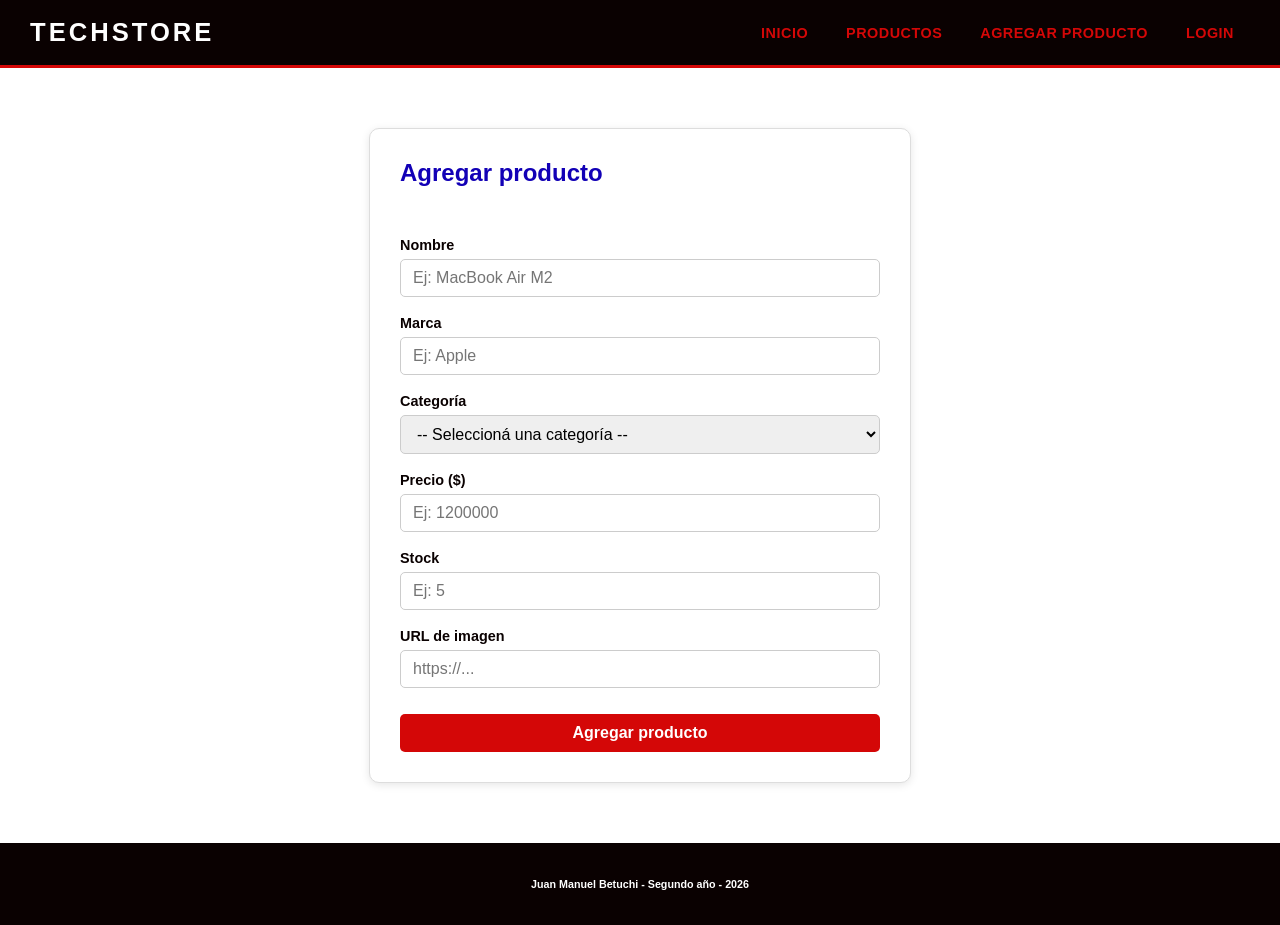
<file: agregar-producto.html>
<!DOCTYPE html>
<html lang='es'>

  <head>
    <meta charset='UTF-8'>
    <meta name='viewport' content='width=device-width, initial-scale=1.0'>
    <title>TechStore - Agregar producto</title>
    <link rel='stylesheet' href='estilos.css'>
  </head>

  <body>

    <header>
      <h1>TechStore</h1>
      <nav>
        <ul>
          <li><a href='index.html'>Inicio</a></li>
          <li><a href='productos.html'>Productos</a></li>
          <li><a href='agregar-producto.html'>Agregar producto</a></li>
          <li><a href='login.html'>Login</a></li>
        </ul>
      </nav>
    </header>

    <main>
      <section class='seccion-form'>
        <h2 style='margin-top:0'>Agregar producto</h2>
        <p id='mensaje' class='mensaje-exito'></p>

        <form id='form-producto'>

          <!-- Campos comunes -->
          <div class='campo'>
            <label for='nombre'>Nombre</label>
            <input type='text' id='nombre' required placeholder='Ej: MacBook Air M2'>
          </div>

          <div class='campo'>
            <label for='marca'>Marca</label>
            <input type='text' id='marca' required placeholder='Ej: Apple'>
          </div>

          <div class='campo'>
            <label for='categoria'>Categoría</label>
            <select id='categoria' required>
              <option value=''>-- Seleccioná una categoría --</option>
              <option value='notebook'>Notebook</option>
              <option value='celular'>Celular</option>
              <option value='auricular'>Auricular</option>
              <option value='monitor'>Monitor</option>
              <option value='pc_escritorio'>PC de escritorio</option>
            </select>
          </div>

          <div class='campo'>
            <label for='precio'>Precio ($)</label>
            <input type='number' id='precio' required min='0' placeholder='Ej: 1200000'>
          </div>

          <div class='campo'>
            <label for='stock'>Stock</label>
            <input type='number' id='stock' required min='0' placeholder='Ej: 5'>
          </div>

          <div class='campo'>
            <label for='imagen'>URL de imagen</label>
            <input type='url' id='imagen' placeholder='https://...'>
          </div>

          <!-- Campos de Notebook / PC escritorio -->
          <div id='campos-procesador' class='campos-extra' style='display:none'>
            <div class='campo'>
              <label for='procesador'>Procesador</label>
              <input type='text' id='procesador' placeholder='Ej: Intel Core i7'>
            </div>
            <div class='campo'>
              <label for='ramGB'>RAM (GB)</label>
              <input type='number' id='ramGB' min='1' placeholder='Ej: 16'>
            </div>
            <div class='campo'>
              <label for='almacenamientoGB'>Almacenamiento (GB)</label>
              <input type='number' id='almacenamientoGB' min='1' placeholder='Ej: 512'>
            </div>
          </div>

          <!-- Pantalla (Notebook y Celular) -->
          <div id='campo-pantalla' class='campos-extra' style='display:none'>
            <div class='campo'>
              <label for='pantallaPulgadas'>Pantalla (pulgadas)</label>
              <input type='number' id='pantallaPulgadas' min='1' step='0.1' placeholder='Ej: 13.6'>
            </div>
          </div>

          <!-- Campos de Notebook extra (almacenamiento ya está arriba) -->

          <!-- Campos de Celular -->
          <div id='campos-celular' class='campos-extra' style='display:none'>
            <div class='campo'>
              <label for='almacenamientoGB-celular'>Almacenamiento (GB)</label>
              <input type='number' id='almacenamientoGB-celular' min='1' placeholder='Ej: 128'>
            </div>
            <div class='campo'>
              <label for='bateriaMah'>Batería (mAh)</label>
              <input type='number' id='bateriaMah' min='1' placeholder='Ej: 4000'>
            </div>
            <div class='campo'>
              <label for='camaraMp'>Cámara (MP)</label>
              <input type='number' id='camaraMp' min='1' placeholder='Ej: 50'>
            </div>
          </div>

          <!-- Campos de Auricular -->
          <div id='campos-auricular' class='campos-extra' style='display:none'>
            <div class='campo'>
              <label for='tipo'>Tipo</label>
              <select id='tipo'>
                <option value='over-ear'>Over-ear</option>
                <option value='in-ear'>In-ear</option>
                <option value='on-ear'>On-ear</option>
              </select>
            </div>
            <div class='campo'>
              <label>
                <input type='checkbox' id='wireless'> Inalámbrico
              </label>
            </div>
            <div class='campo'>
              <label>
                <input type='checkbox' id='cancelacionRuido'> Cancelación de ruido
              </label>
            </div>
          </div>

          <!-- Campos de Monitor -->
          <div id='campos-monitor' class='campos-extra' style='display:none'>
            <div class='campo'>
              <label for='pulgadas'>Tamaño (pulgadas)</label>
              <input type='number' id='pulgadas' min='1' step='0.1' placeholder='Ej: 27'>
            </div>
            <div class='campo'>
              <label for='resolucion'>Resolución</label>
              <select id='resolucion'>
                <option value='1080p'>1080p</option>
                <option value='1440p'>1440p</option>
                <option value='4K'>4K</option>
              </select>
            </div>
            <div class='campo'>
              <label for='panelTipo'>Tipo de panel</label>
              <select id='panelTipo'>
                <option value='IPS'>IPS</option>
                <option value='VA'>VA</option>
                <option value='TN'>TN</option>
                <option value='OLED'>OLED</option>
              </select>
            </div>
            <div class='campo'>
              <label for='hz'>Frecuencia (Hz)</label>
              <input type='number' id='hz' min='1' placeholder='Ej: 144'>
            </div>
          </div>

          <!-- Campos de PC escritorio (procesador/ram/almacenamiento ya están arriba) -->
          <div id='campos-pc' class='campos-extra' style='display:none'>
            <div class='campo'>
              <label for='placaVideo'>Placa de video</label>
              <input type='text' id='placaVideo' placeholder='Ej: RTX 4060'>
            </div>
            <div class='campo'>
              <label for='fuenteW'>Fuente (W)</label>
              <input type='number' id='fuenteW' min='1' placeholder='Ej: 650'>
            </div>
          </div>

          <button type='submit'>Agregar producto</button>
        </form>
      </section>
    </main>

    <footer>
      <h6>Juan Manuel Betuchi - Segundo año - 2026</h6>
    </footer>

    <script src='js/agregar-producto.js'></script>

  </body>

</html>
</file>
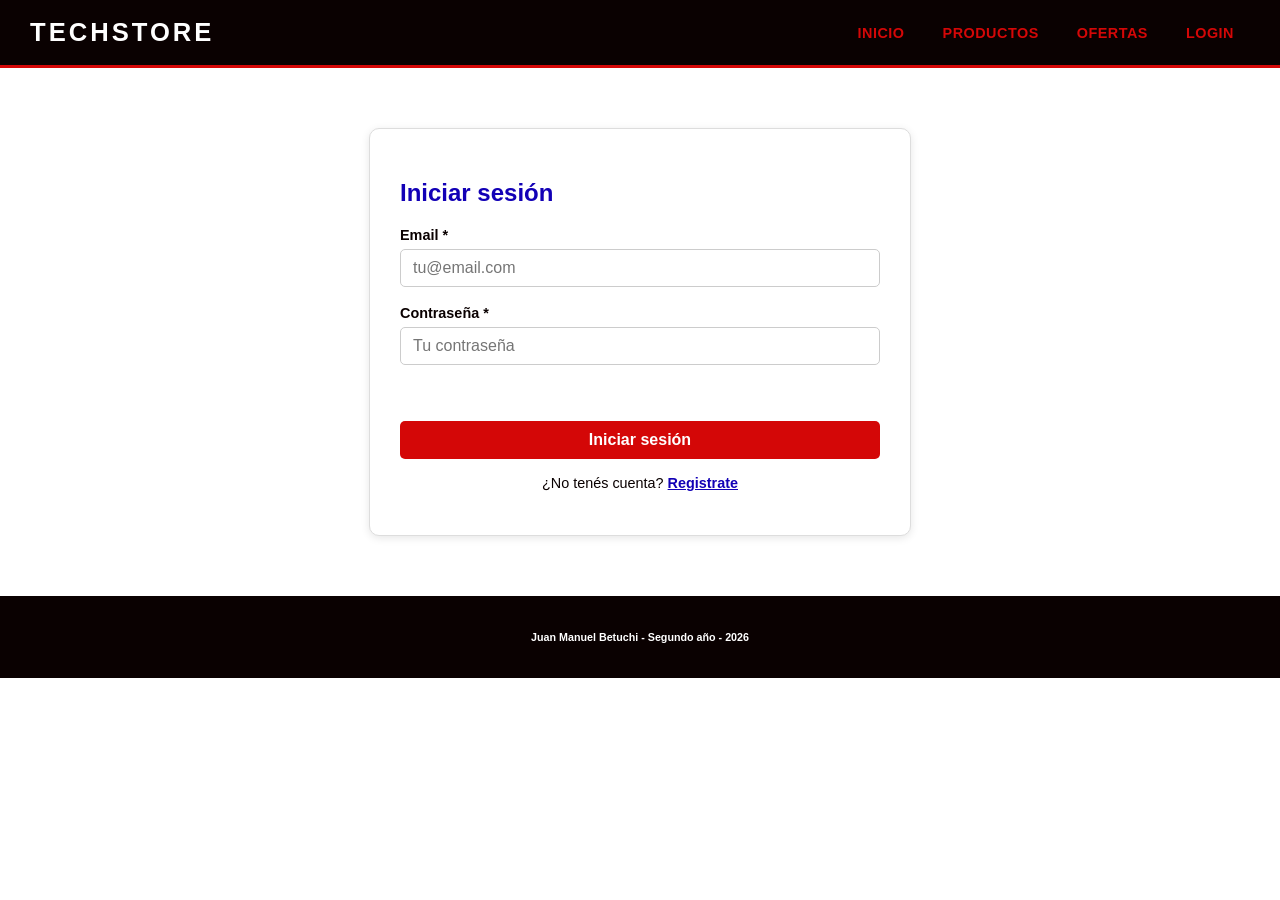
<file: login.html>
<!DOCTYPE html>
<html lang='es'>

  <head>
    <meta charset='UTF-8'>
    <meta name='viewport' content='width=device-width, initial-scale=1.0'>
    <title>TechStore - Iniciar sesión</title>
    <link rel='stylesheet' href='estilos.css'>
  </head>

  <body>

    <header>
      <h1>TechStore</h1>
      <nav>
        <ul>
          <li><a href='index.html'>Inicio</a></li>
          <li><a href='index.html#productos'>Productos</a></li>
          <li><a href='index.html#ofertas'>Ofertas</a></li>
          <li><a href='login.html'>Login</a></li>
        </ul>
      </nav>
    </header>

    <main>

      <section class='seccion-form'>
        <h2>Iniciar sesión</h2>

        <form id='form-login'>

          <div class='campo'>
            <label for='email'>Email *</label>
            <input type='email' id='email' name='email'
                   placeholder='tu@email.com' required>
          </div>

          <div class='campo'>
            <label for='password'>Contraseña *</label>
            <input type='password' id='password' name='password'
                   placeholder='Tu contraseña' required>
          </div>

          <p id='mensaje-exito' class='mensaje-exito'></p>

          <button type='submit'>Iniciar sesión</button>

        </form>

        <p class='link-pie'>
          ¿No tenés cuenta? <a href='registro.html'>Registrate</a>
        </p>

      </section>

    </main>

    <footer>
      <h6>Juan Manuel Betuchi - Segundo año - 2026</h6>
    </footer>

    <script>
      const form    = document.getElementById('form-login');
      const mensaje = document.getElementById('mensaje-exito');

      form.addEventListener('submit', (event) => {
        event.preventDefault();

        const datos = Object.fromEntries(new FormData(event.target));

        console.log('Login:', { email: datos.email, password: datos.password });

        mensaje.textContent = `Sesión iniciada como ${datos.email}`;

        form.reset();
      });
    </script>

  </body>

</html>
</file>
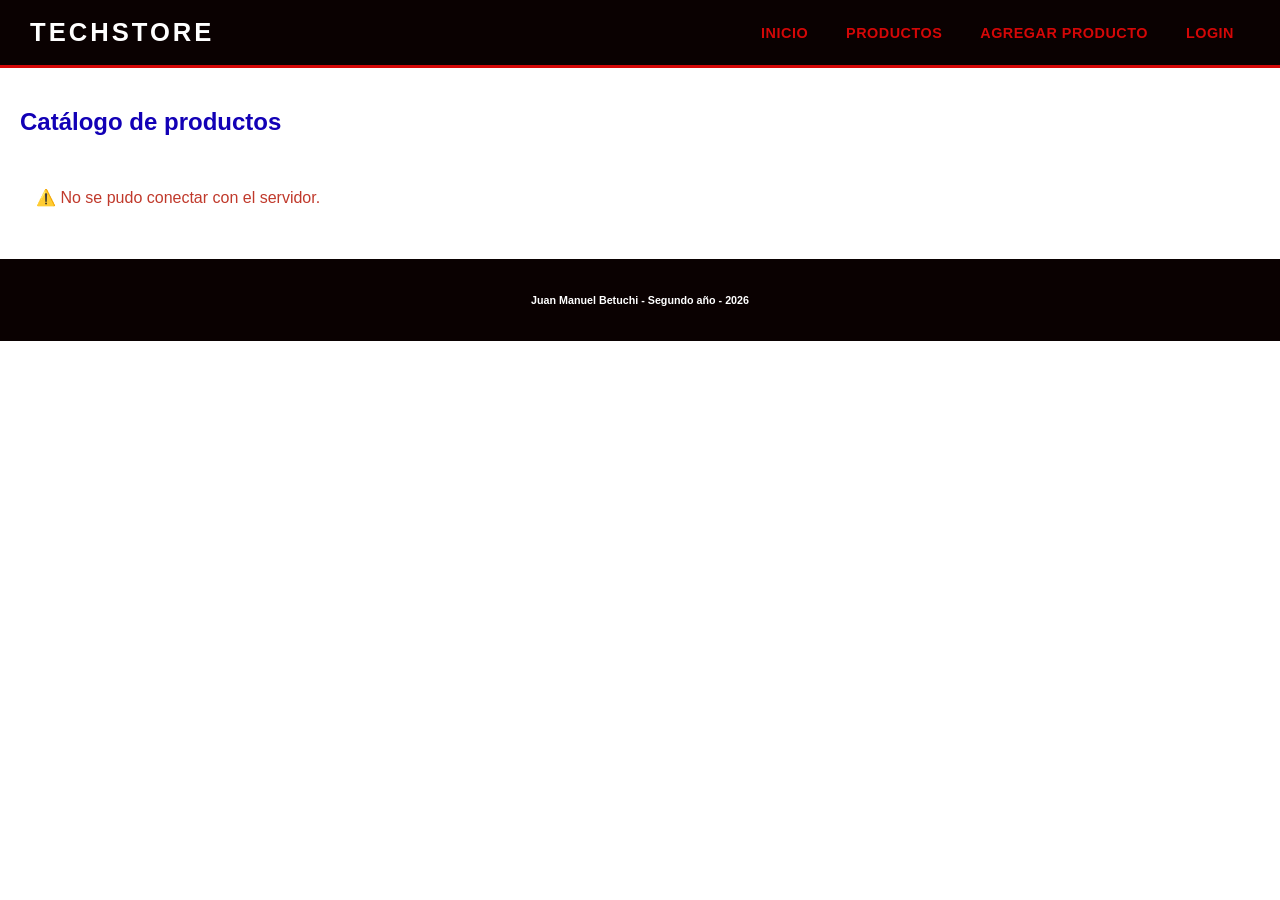
<file: productos.html>
<!DOCTYPE html>
<html lang='es'>

  <head>
    <meta charset='UTF-8'>
    <meta name='viewport' content='width=device-width, initial-scale=1.0'>
    <title>TechStore - Productos</title>
    <link rel='stylesheet' href='estilos.css'>
  </head>

  <body>

    <header>
      <h1>TechStore</h1>
      <nav>
        <ul>
          <li><a href='index.html'>Inicio</a></li>
          <li><a href='productos.html'>Productos</a></li>
          <li><a href='agregar-producto.html'>Agregar producto</a></li>
          <li><a href='login.html'>Login</a></li>
        </ul>
      </nav>
    </header>

    <main>
      <section>
        <h2>Catálogo de productos</h2>
        <div id='productos-filtrados'></div>
      </section>
    </main>

    <footer>
      <h6>Juan Manuel Betuchi - Segundo año - 2026</h6>
    </footer>

    <script src='js/app.js'></script>
    <script src='js/funciones_base.js'></script>

  </body>

</html>
</file>
<file: estilos.css>
body {
  color: #0a0101;
  margin: 0;
  padding: 0;
  font-family: Arial, sans-serif;
}

header {
  background-color: #0a0101;
  padding: 0 30px;
  display: flex;
  align-items: center;
  justify-content: space-between;
  border-bottom: 3px solid #d40707;
}

h1 {
  color: #fff;
  margin: 0;
  padding: 18px 0;
  font-size: 1.6rem;
  letter-spacing: 3px;
  text-transform: uppercase;
}

nav {
  background-color: transparent;
  padding: 0;
}

nav ul {
  list-style: none;
  margin: 0;
  padding: 0;
  display: flex;
  gap: 6px;
}

nav a {
  color: #d40707;
  text-decoration: none;
  padding: 7px 16px;
  border-radius: 4px;
  font-weight: 600;
  font-size: 0.9rem;
  letter-spacing: 0.5px;
  text-transform: uppercase;
  transition: background-color 0.2s, color 0.2s;
}

nav a:hover {
  background-color: #d40707;
  color: #fff;
  text-decoration: none;
}

main {
  padding: 20px;
}

h2 {
  color: #1200b6;
  text-align: left;
  margin-top: 20px;
}

article {
  border: 1px solid #ccc;
  border-radius: 8px;
  padding: 15px;
  margin-bottom: 15px;
}

footer {
  background-color: #0a0101;
  color: #fff;
  text-align: center;
  padding: 10px;
}

/* ── Tarjetas de productos ── */
#catalogo-container {
  display: flex;
  flex-wrap: wrap;
  gap: 20px;
  margin-top: 15px;
}

.tarjeta {
  border: 1px solid #ddd;
  border-radius: 10px;
  overflow: hidden;
  width: 260px;
  box-shadow: 0 2px 8px rgba(0, 0, 0, 0.1);
}

.tarjeta img {
  width: 100%;
  height: 180px;
  object-fit: cover;
}

.tarjeta-info {
  padding: 15px;
}

.tarjeta-info h3 {
  margin: 0 0 8px;
  font-size: 1rem;
}

.precio {
  color: #1200b6;
  font-size: 1.2rem;
  font-weight: bold;
  margin: 5px 0;
}

.ficha {
  font-size: 0.8rem;
  color: #555;
  margin: 5px 0;
}

.tarjeta-info ul {
  padding-left: 18px;
  font-size: 0.85rem;
}

.tarjeta-info button {
  margin-top: 10px;
  width: 100%;
  padding: 8px;
  background-color: #d40707;
  color: white;
  border: none;
  border-radius: 5px;
  cursor: pointer;
}

.tarjeta-info button:disabled {
  background-color: #aaa;
  cursor: not-allowed;
}

/* ── Formularios (login y crear-producto) ── */
.seccion-form {
  max-width: 480px;
  margin: 40px auto;
  background: #fff;
  border: 1px solid #ddd;
  border-radius: 10px;
  padding: 30px;
  box-shadow: 0 2px 8px rgba(0, 0, 0, 0.1);
}

.campo {
  margin-bottom: 18px;
  display: flex;
  flex-direction: column;
  gap: 6px;
}

.campo label {
  font-weight: 600;
  font-size: 0.9rem;
}

.campo input,
.campo select {
  padding: 9px 12px;
  border: 1px solid #ccc;
  border-radius: 5px;
  font-size: 1rem;
}

.campo input:focus,
.campo select:focus {
  outline: none;
  border-color: #1200b6;
}

.seccion-form button[type='submit'] {
  width: 100%;
  padding: 10px;
  background-color: #d40707;
  color: white;
  border: none;
  border-radius: 5px;
  font-size: 1rem;
  font-weight: 600;
  cursor: pointer;
  margin-top: 8px;
}

.seccion-form button[type='submit']:hover {
  background-color: #b30606;
}

.link-pie {
  text-align: center;
  margin-top: 16px;
  font-size: 0.9rem;
}

.link-pie a {
  color: #1200b6;
  font-weight: 600;
}

.mensaje-exito {
  color: #1200b6;
  font-size: 0.9rem;
  margin-bottom: 10px;
  min-height: 20px;
  font-weight: 600;
}

/* ── Catálogo con backend ── */
#productos-filtrados {
  display: flex;
  flex-wrap: wrap;
  gap: 20px;
  margin-top: 15px;
}

.tarjeta.sin-stock {
  opacity: 0.5;
}

.btn-detalle {
  background-color: #333 !important;
  margin-top: 6px !important;
}

/* ── Detalle de producto ── */
#detalle {
  display: flex;
  gap: 30px;
  margin-top: 20px;
  flex-wrap: wrap;
}

.detalle-imagen {
  width: 320px;
  height: 320px;
  object-fit: cover;
  border-radius: 10px;
  border: 1px solid #ddd;
}

.detalle-info {
  display: flex;
  flex-direction: column;
  gap: 10px;
  max-width: 500px;
}

.detalle-categoria {
  background-color: #1200b6;
  color: #fff;
  padding: 4px 12px;
  border-radius: 4px;
  font-size: 0.8rem;
  width: fit-content;
  text-transform: uppercase;
}

.detalle-marca {
  color: #555;
  margin: 0;
  font-size: 0.95rem;
}

.detalle-stock {
  color: #333;
  margin: 0;
}

#detalle button {
  padding: 10px 24px;
  background-color: #d40707;
  color: #fff;
  border: none;
  border-radius: 5px;
  cursor: pointer;
  font-size: 1rem;
  font-weight: 600;
  width: fit-content;
}

#detalle button:disabled {
  background-color: #aaa;
  cursor: not-allowed;
}

.volver {
  display: inline-block;
  margin-top: 16px;
  color: #1200b6;
  text-decoration: none;
  font-weight: 600;
}

.volver:hover {
  text-decoration: underline;
}

#mensaje-error {
  color: #C0392B;
  font-weight: 600;
}
</file>
